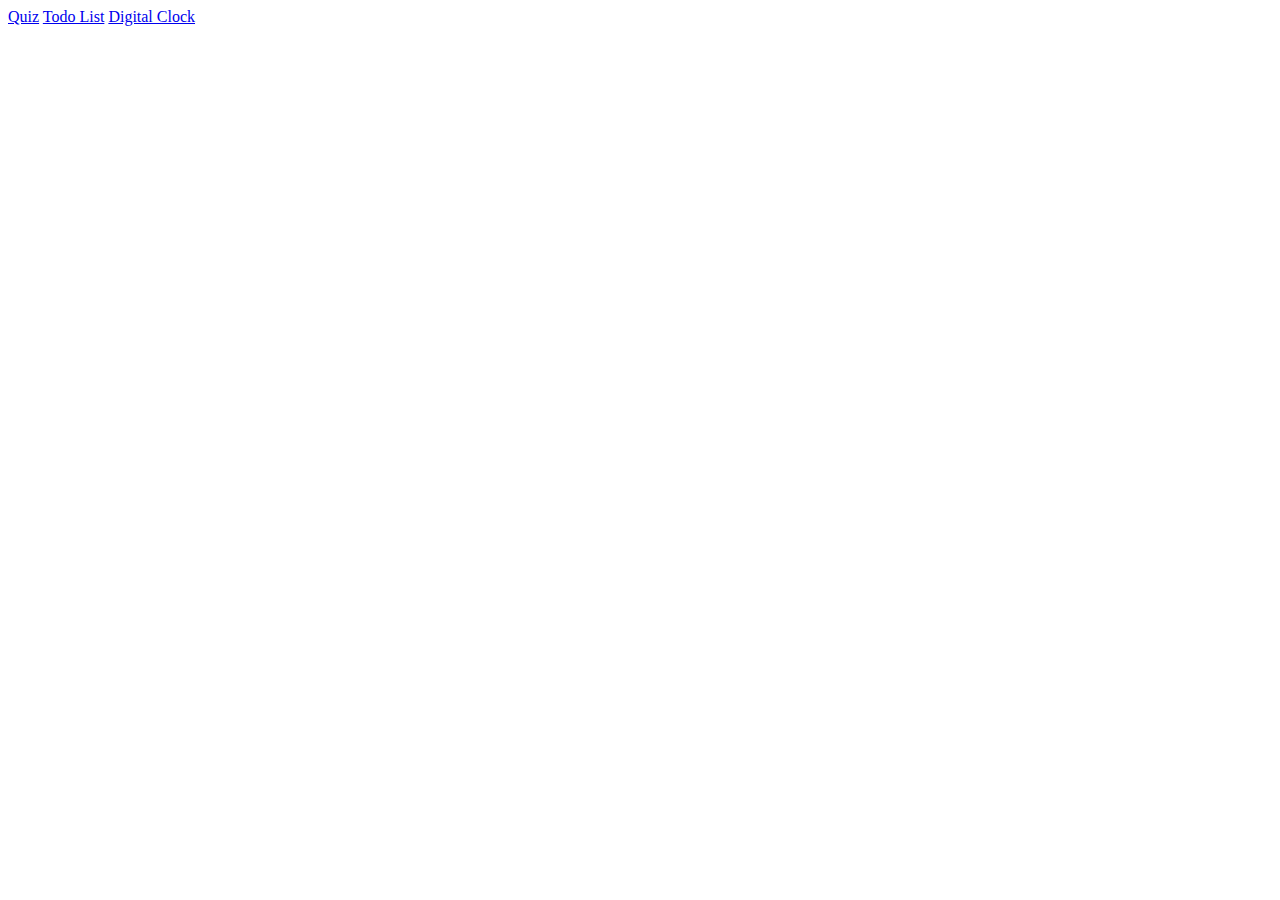
<file: index.html>
<!DOCTYPE html>
<html lang="en">
<head>
    <meta charset="UTF-8">
    <meta http-equiv="X-UA-Compatible" content="IE=edge">
    <meta name="viewport" content="width=device-width, initial-scale=1.0">
    <title>Mini Projects</title>
</head>
<body>
    
    <a href="/Quiz/index.html">Quiz</a>
    <a href="/Todo List/index.html">Todo List</a>
    <a href="/Digital Clock/index.html">Digital Clock</a>
    
</body>
</html>
</file>
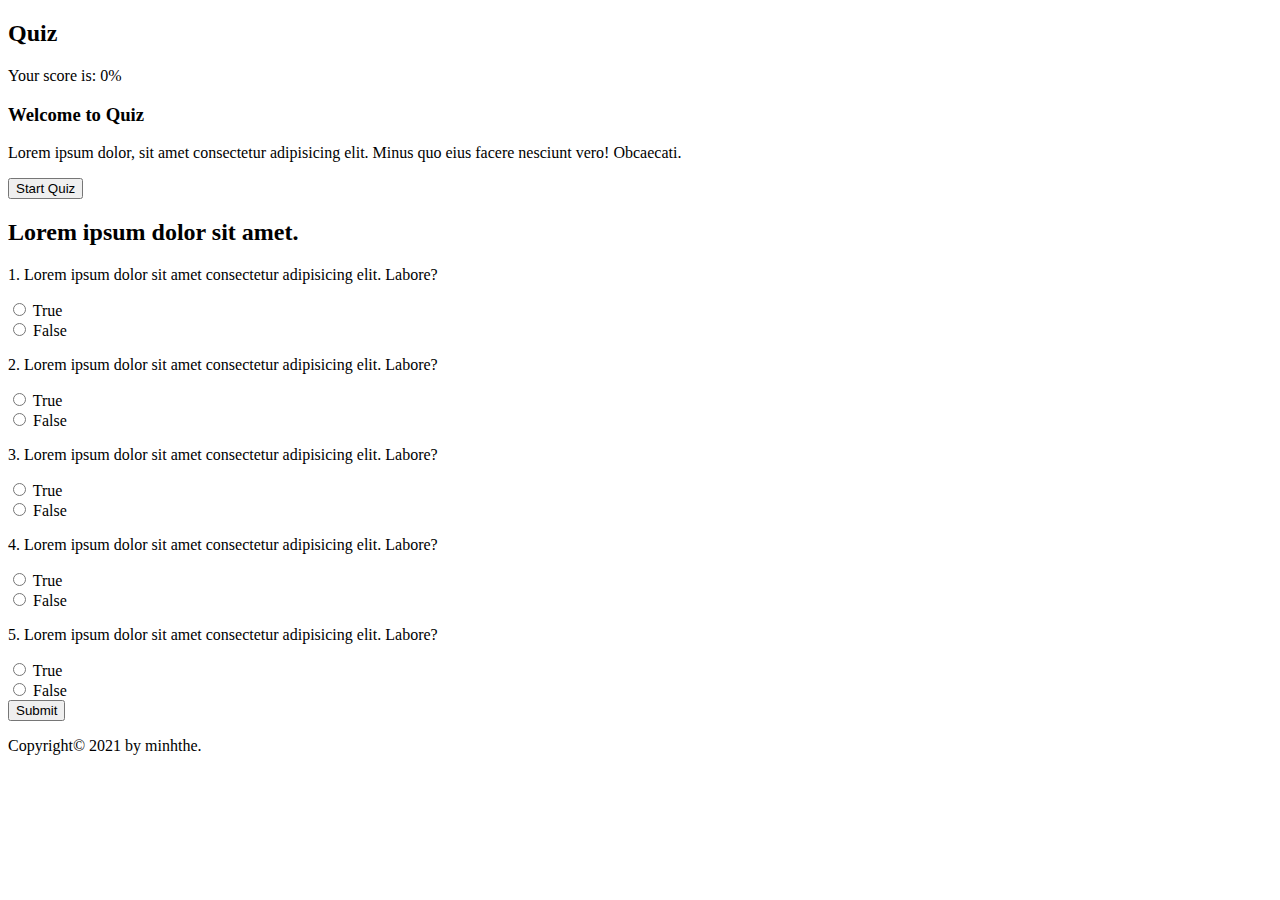
<file: quiz/index.html>
<!DOCTYPE html>
<html lang="en">
  <head>
    <meta charset="UTF-8" />
    <meta http-equiv="X-UA-Compatible" content="IE=edge" />
    <meta name="viewport" content="width=device-width, initial-scale=1.0" />

    <link rel="shortcut icon" href="#" />

    <!-- Bootstrap CSS -->
    <link
      href="https://cdn.jsdelivr.net/npm/bootstrap@5.0.2/dist/css/bootstrap.min.css"
      rel="stylesheet"
      integrity="sha384-EVSTQN3/azprG1Anm3QDgpJLIm9Nao0Yz1ztcQTwFspd3yD65VohhpuuCOmLASjC"
      crossorigin="anonymous"
    />
    <title>Quiz</title>
  </head>
  <body>
    <!-- header -->
    <div class="intro py-3 bg-primary text-center">
      <div class="container">
        <h2 class="text-light display-3 my-4 fw-bold">Quiz</h2>
      </div>
    </div>

    <!-- result -->
    <div class="result py-4 d-none bg-light text-center">
      <div class="container lead">
        <p>Your score is: <span class="text-primary display-4 p-3">0%</span></p>
      </div>
    </div>

    <!-- foreword -->
    <div class="foreword my-5 text-center text-muted">
      <div class="container">
        <h3 class="lead display-5">Welcome to Quiz</h3>
        <p class="lead">
          Lorem ipsum dolor, sit amet consectetur adipisicing elit. Minus quo
          eius facere nesciunt vero! Obcaecati.
        </p>
      </div>
    </div>

    <!-- btn show quiz -->
    <div class="text-center my-5">
      <button class="btn-show btn btn-primary px-3 text-uppercase">
        Start Quiz
      </button>
    </div>

    <!-- quiz -->
    <div class="quiz d-none bg-white d-flex justify-content-center">
      <div class="w-75 d-flex flex-column align-items-center">
        <h2 class="my-3 text-primary">Lorem ipsum dolor sit amet.</h2>

        <form action="" class="quiz-form text-muted px-4">
          <div class="my-5">
            <p class="lead fw-normal">
              1. Lorem ipsum dolor sit amet consectetur adipisicing elit.
              Labore?
            </p>
            <div class="form-check my-2">
              <input
                class="form-check-input"
                type="radio"
                name="q1"
                value="A"
              />
              <label for="A" class="form-check-label">True</label>
            </div>
            <div class="form-check my-2">
              <input
                class="form-check-input"
                type="radio"
                name="q1"
                value="B"
              />
              <label for="B" class="form-check-label">False</label>
            </div>
          </div>

          <div class="my-5">
            <p class="lead fw-normal">
              2. Lorem ipsum dolor sit amet consectetur adipisicing elit.
              Labore?
            </p>
            <div class="form-check my-2">
              <input
                class="form-check-input"
                type="radio"
                name="q2"
                value="A"
              />
              <label for="A" class="form-check-label">True</label>
            </div>
            <div class="form-check my-2">
              <input
                class="form-check-input"
                type="radio"
                name="q2"
                value="B"
              />
              <label for="B" class="form-check-label">False</label>
            </div>
          </div>

          <div class="my-5">
            <p class="lead fw-normal">
              3. Lorem ipsum dolor sit amet consectetur adipisicing elit.
              Labore?
            </p>
            <div class="form-check my-2">
              <input
                class="form-check-input"
                type="radio"
                name="q3"
                value="A"
              />
              <label for="A" class="form-check-label">True</label>
            </div>
            <div class="form-check my-2">
              <input
                class="form-check-input"
                type="radio"
                name="q3"
                value="B"
              />
              <label for="B" class="form-check-label">False</label>
            </div>
          </div>

          <div class="my-5">
            <p class="lead fw-normal">
              4. Lorem ipsum dolor sit amet consectetur adipisicing elit.
              Labore?
            </p>
            <div class="form-check my-2">
              <input
                class="form-check-input"
                type="radio"
                name="q4"
                value="A"
              />
              <label for="A" class="form-check-label">True</label>
            </div>
            <div class="form-check my-2">
              <input
                class="form-check-input"
                type="radio"
                name="q4"
                value="B"
              />
              <label for="B" class="form-check-label">False</label>
            </div>
          </div>

          <div class="my-5">
            <p class="lead fw-normal">
              5. Lorem ipsum dolor sit amet consectetur adipisicing elit.
              Labore?
            </p>
            <div class="form-check my-2">
              <input
                class="form-check-input"
                type="radio"
                name="q5"
                value="A"
              />
              <label for="A" class="form-check-label">True</label>
            </div>
            <div class="form-check my-2">
              <input
                class="form-check-input"
                type="radio"
                name="q5"
                value="B"
              />
              <label for="B" class="form-check-label">False</label>
            </div>
          </div>

          <div class="text-center">
            <input type="submit" class="btn btn-primary" value="Submit"/>
          </div>
        </form>
      </div>
    </div>

    <div class="container-fluids  bg-dark fixed-bottom d-none">
      <p class="text-white-50">Copyright&copy; 2021 by minhthe.</p>
    </div>

    <script src="app.js"></script>
  </body>
</html>
</file>
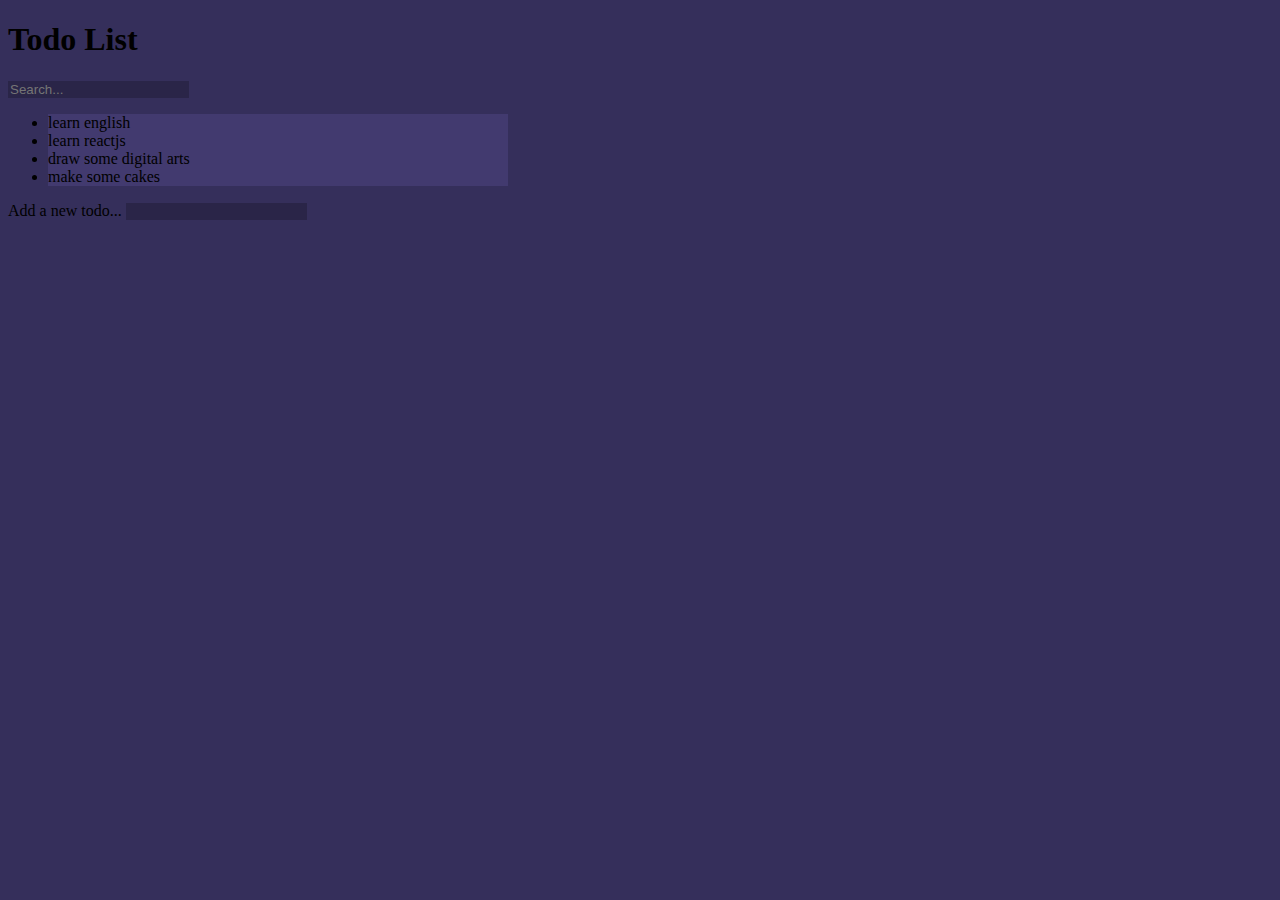
<file: Todo List/index.html>
<!DOCTYPE html>
<html lang="en">
  <head>
    <meta charset="UTF-8" />
    <meta http-equiv="X-UA-Compatible" content="IE=edge" />
    <meta name="viewport" content="width=device-width, initial-scale=1.0" />
    <link rel="shortcut icon" href="#" />
    <!-- Font Awesome -->
    <link
      rel="stylesheet"
      href="https://cdnjs.cloudflare.com/ajax/libs/font-awesome/6.0.0-beta2/css/all.min.css"
      integrity="sha512-YWzhKL2whUzgiheMoBFwW8CKV4qpHQAEuvilg9FAn5VJUDwKZZxkJNuGM4XkWuk94WCrrwslk8yWNGmY1EduTA=="
      crossorigin="anonymous"
      referrerpolicy="no-referrer"
    />
    <!-- Bootstrap CSS -->
    <link
      href="https://cdn.jsdelivr.net/npm/bootstrap@5.0.2/dist/css/bootstrap.min.css"
      rel="stylesheet"
      integrity="sha384-EVSTQN3/azprG1Anm3QDgpJLIm9Nao0Yz1ztcQTwFspd3yD65VohhpuuCOmLASjC"
      crossorigin="anonymous"
    />
    <!-- CSS -->
    <link rel="stylesheet" href="styles.css" />
    <title>Todo List</title>
  </head>
  <body>
    <div class="container">
      <header class="text-center text-light my-4">
        <h1 class="mb-4">Todo List</h1>
        <form action="" class="search">
          <input
            type="text"
            class="form-control m-auto"
            name="search"
            placeholder="Search..."
          />
        </form>
      </header>

      <ul class="todos list-group mx-auto">
        <li
          class="
            list-group-item
            d-flex
            justify-content-between
            align-items-center
            text-light
          "
        >
          <span>learn english</span>
          <i class="fas fa-trash-alt delete"></i>
        </li>
        <li
          class="
            list-group-item
            d-flex
            justify-content-between
            align-items-center
            text-light
          "
        >
          <span>learn reactjs</span>
          <i class="fas fa-trash-alt delete"></i>
        </li>
        <li
          class="
            list-group-item
            d-flex
            justify-content-between
            align-items-center
            text-light
          "
        >
          <span>draw some digital arts</span>
          <i class="fas fa-trash-alt delete"></i>
        </li>
        <li
          class="
            list-group-item
            d-flex
            justify-content-between
            align-items-center
            text-light
          "
        >
          <span>make some cakes</span>
          <i class="fas fa-trash-alt delete"></i>
        </li>
      </ul>

      <form action="" class="add text-center my-4">
        <label for="" class="text-light">Add a new todo...</label>
        <input type="text" class="form-control my-3" name="add" />
      </form>
    </div>

    <script src="app.js"></script>
  </body>
</html>
</file>
<file: Todo List/styles.css>
body{
    background: #352f5b;    
}

.container{
    max-width: 500px;
}

input[type=text], input[type=text]:focus{
    color: #fff;
    border: none;
    background-color: rgba(0,0,0,0.2);
}

.todos li {
    background: #423a6f;
}

.delete{
    cursor: pointer;
}

.filtered{
    display: none!important;
}
</file>
